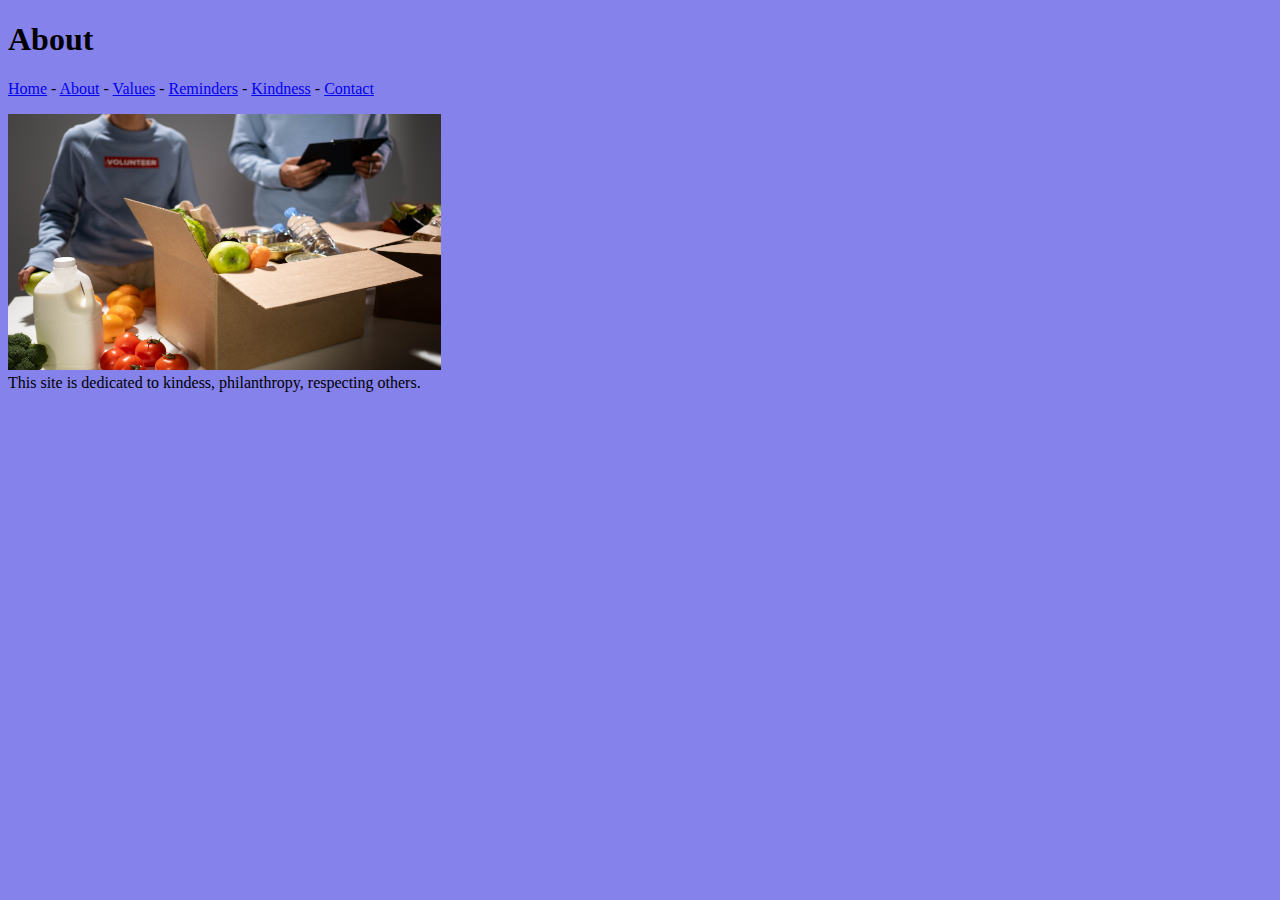
<file: about.html>
<!doctype html>
<html>
<head>
<meta charset="utf-8">
<title>About Page</title>
<style type="text/css">
body,td,th {
    font-family: Cambria, "Hoefler Text", "Liberation Serif", Times, "Times New Roman", serif;
    font-style: normal;
    font-weight: normal;
}
body {
    background-color: #8682EC;
}
</style>
</head>

<body>
<h1>About</h1>

  <nav><a href="Index.html">Home</a> - <a href="about.html">About</a> - <a href="Values.html">Values</a> - <a href="Reminders.html">Reminders</a> - <a href="Kindness.html">Kindness</a> - <a href="contact_bess.html">Contact</a></nav>

<p><img src="pexels-cottonbro-studio-6590920.jpg" width="433" height="256" alt=""/><br>
  This site is dedicated to kindess, philanthropy, respecting others. 
</p>
</body>
</html>
</file>
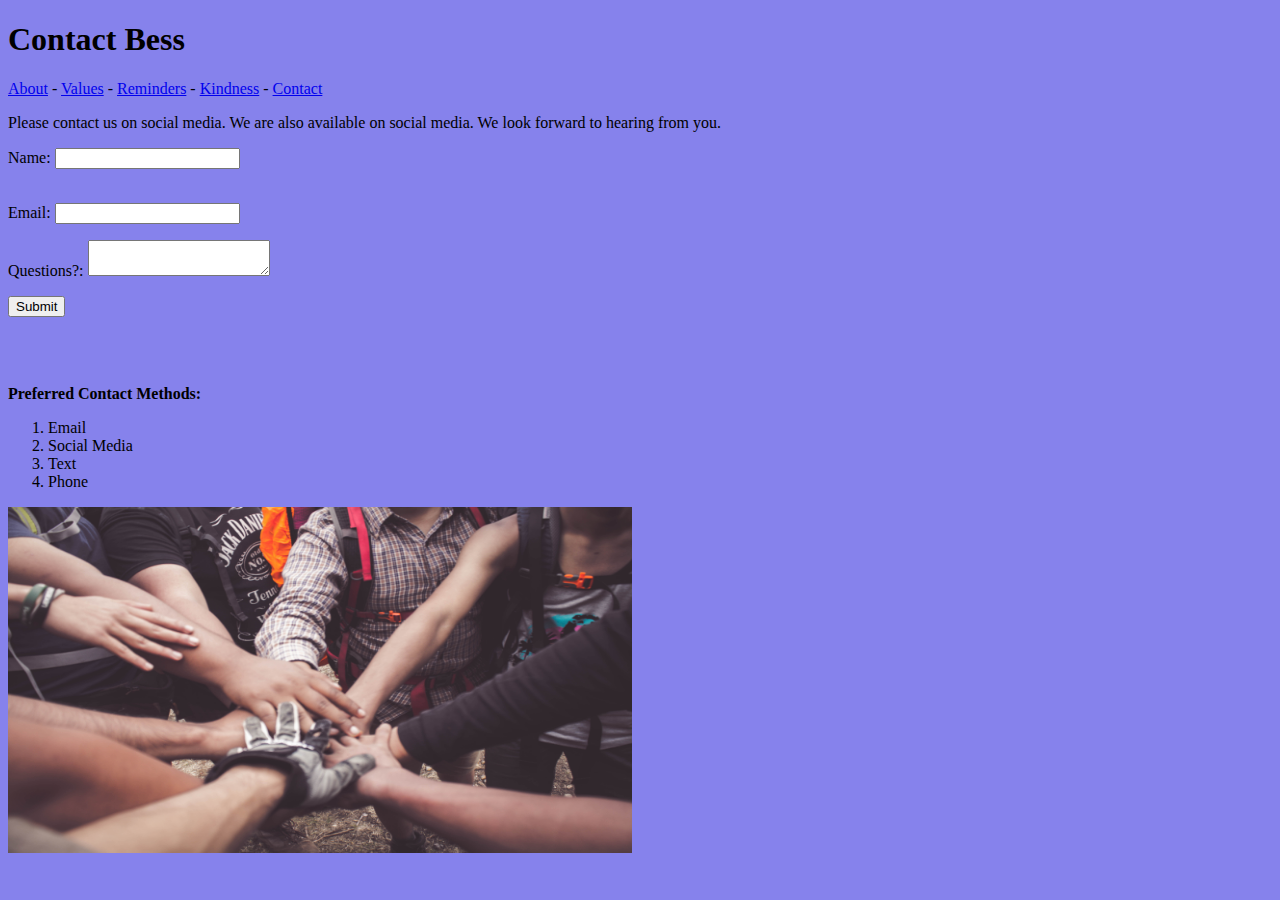
<file: contact_bess.html>
<!doctype html>
<html>
<head>
<meta charset="utf-8">
<title>Contact Bess</title>
<!-- Bess Williams, CTI110-0002 -->
<style type="text/css">
body {
    background-color: #8682EC;
}
contact_form {
}
</style>
</head>

<body>
<h1> Contact Bess</h1>
<nav>
  <nav><a href="about.html">About</a> - <a href="Values.html">Values</a> - <a href="Reminders.html">Reminders</a> - <a href="Kindness.html">Kindness</a> - <a href="contact_bess.html">Contact</a></nav>
</nav>

<p>Please contact us on social media. We are also available on social media. We look forward to hearing from you. <br>
</p>
<form id="contact_info" name="contact_info" method="post">
  <p>
    <label for="full_name" style="">Name:</label>
    <input name="full_name" type="text" id="full_name" size="20">
  </p>
  <p>    <br>
    <label for="email_info">Email:</label>
    <input name="email_info" type="text" id="email_info" size="20">
  </p>
  <p>
    <label for="questions">Questions?:</label>
    <textarea name="questions" maxlength="20" id="questions"></textarea>
  </p>
  <p>
    <input type="submit" name="submit" id="submit" value="Submit">
  </p>
</form>
<p>&nbsp;</p>
<p><br>
  <strong>Preferred Contact Methods:</strong></p>
<ol>
  <li>Email<br>
  </li>
  <li>Social Media<br>
  </li>
  <li>Text<br>
  </li>
  <li>Phone 
    
    <!--This file is my own work and I typed everything manually, Williams--></li>
</ol>

<img src="pexels-dio-hasbi-saniskoro-3280130.jpg" width="624" height="346" alt=""/>
</body>
</html>
</file>
